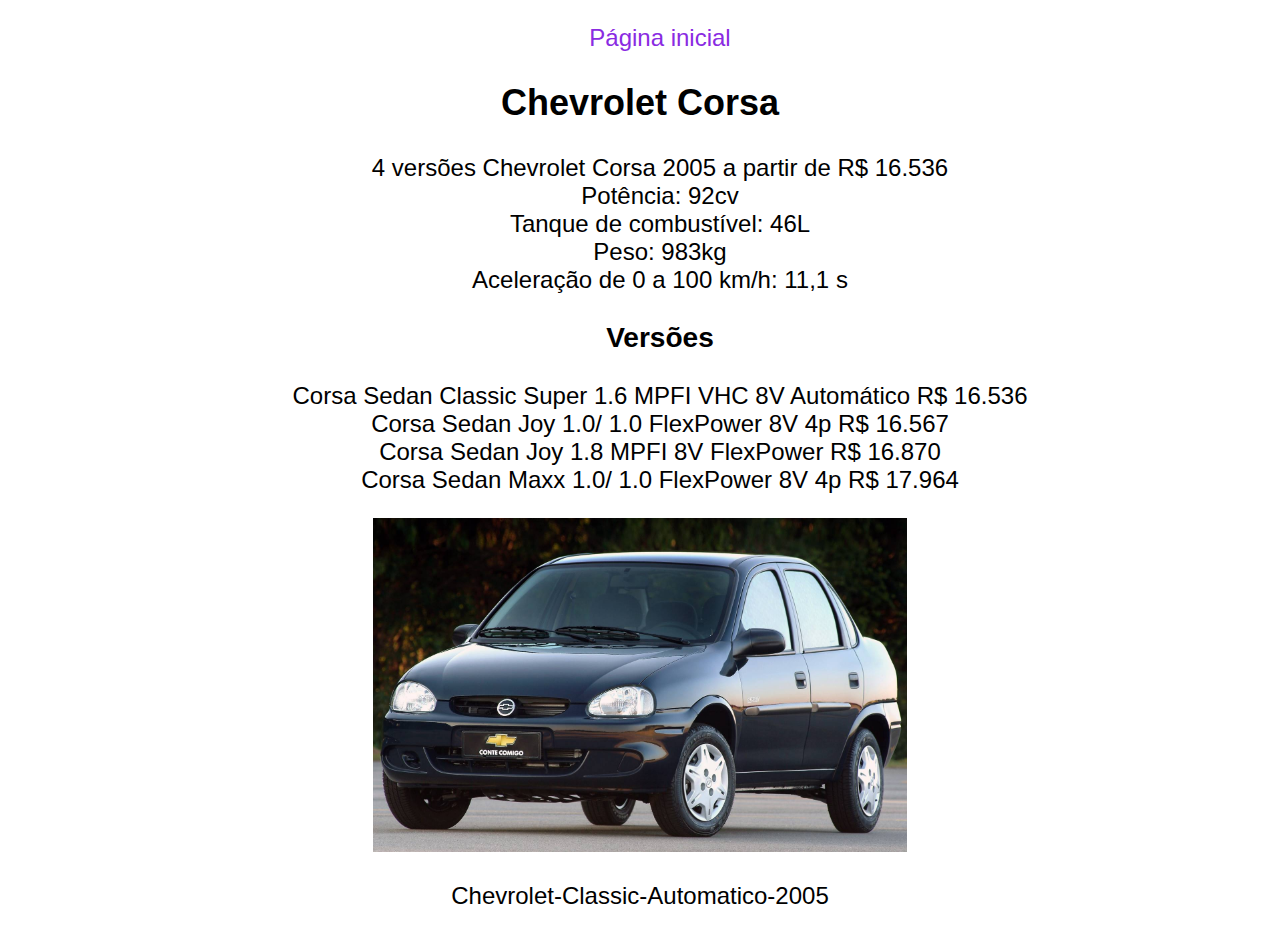
<file: carros/corsa/index.html>
<!DOCTYPE html>
<html lang="en">
<head>
    <meta charset="UTF-8">
    <meta name="viewport" content="width=device-width, initial-scale=1.0">
    <title>Chevrolet Corsa</title>
   
    <link rel="stylesheet" href="./style.css">
</head>
<body>
  
  <nav>
    <ul>
      <li>
        <a href="../../index.html">Página inicial</a>
      </li>
    </ul>
  </nav>

    <h2 id="Corsa">Chevrolet Corsa</h2>

  <p>
    <ul>
      <li>4 versões Chevrolet Corsa 2005 a partir de R$ 16.536</li>
      <li>Potência: 92cv</li>
      <li>Tanque de combustível: 46L</li>
      <li>Peso: 983kg</li>
      <li>Aceleração de 0 a 100 km/h: 11,1 s</li>
      <h3>Versões</h3>
      <li>Corsa Sedan Classic Super 1.6 MPFI VHC 8V Automático R$ 16.536</li>
      <li>Corsa Sedan Joy 1.0/ 1.0 FlexPower 8V 4p R$ 16.567</li>
      <li>Corsa Sedan Joy 1.8 MPFI 8V FlexPower R$ 16.870</li>
      <li>Corsa Sedan Maxx 1.0/ 1.0 FlexPower 8V 4p R$ 17.964</li>
    </ul>
  </p>

  <img src="../../files/Chevrolet-Classic-Automatico-2005.jpg" alt="Chevrolet Corsa"
  title="Chevrolet Corsa">

  <p>Chevrolet-Classic-Automatico-2005</p>

</body>
</html>
</file>
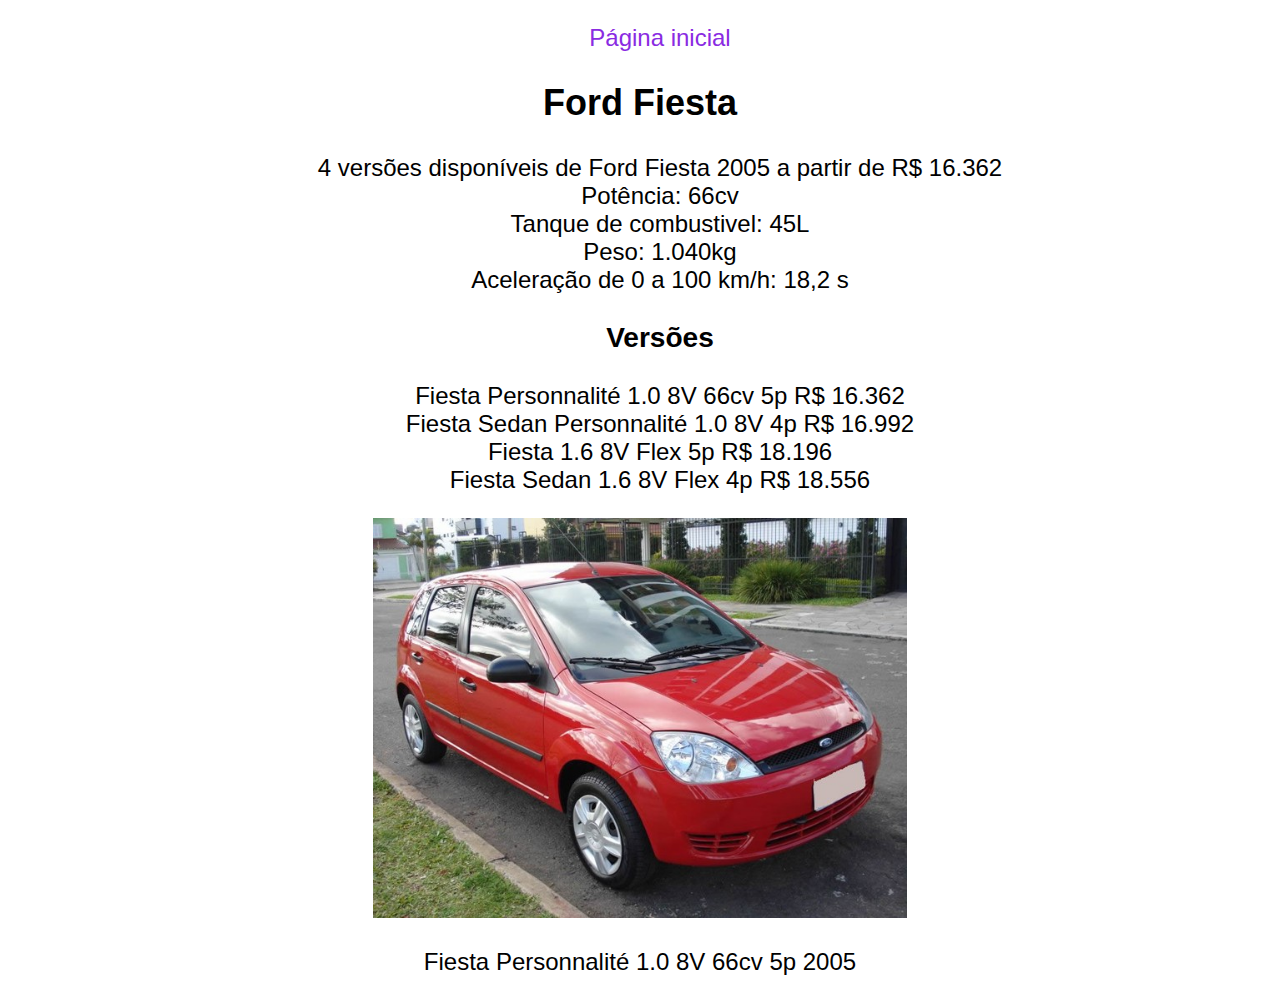
<file: carros/fiesta/index.html>
<!DOCTYPE html>
<html lang="en">
<head>
    <meta charset="UTF-8">
    <meta name="viewport" content="width=device-width, initial-scale=1.0">
    <title>Ford Fiesta</title>
    
    <link rel="stylesheet" href="style.css">
</head>
<body>
  <nav>
    <ul>
      <li>
        <a href="../../index.html">Página inicial</a>
      </li>
    </ul>
  </nav>

    <h2 id="Fiesta">Ford Fiesta</h2>

<p>

  <ul>
    <li>4 versões disponíveis de Ford Fiesta 2005 a partir de R$ 16.362</li>
    <li>Potência: 66cv</li>
    <li>Tanque de combustivel: 45L</li>
    <li>Peso: 1.040kg</li>
    <li>Aceleração de 0 a 100 km/h: 18,2 s</li>
    <h3>Versões</h3>
    <li>Fiesta Personnalité 1.0 8V 66cv 5p R$ 16.362</li>
    <li>Fiesta Sedan Personnalité 1.0 8V 4p R$ 16.992</li>
    <li>Fiesta 1.6 8V Flex 5p R$ 18.196</li>
    <li>Fiesta Sedan 1.6 8V Flex 4p	R$ 18.556</li>
  </ul>

</p>

<img src="../../files/Ford Fiesta 2005.jpg" alt="Fiesta Personnalité 1.0 8V 66cv 5p 2005"
title="Fiesta Personnalité 1.0 8V 66cv 5p 2005">

<p>Fiesta Personnalité 1.0 8V 66cv 5p 2005</p>

</body>
</html>
</file>
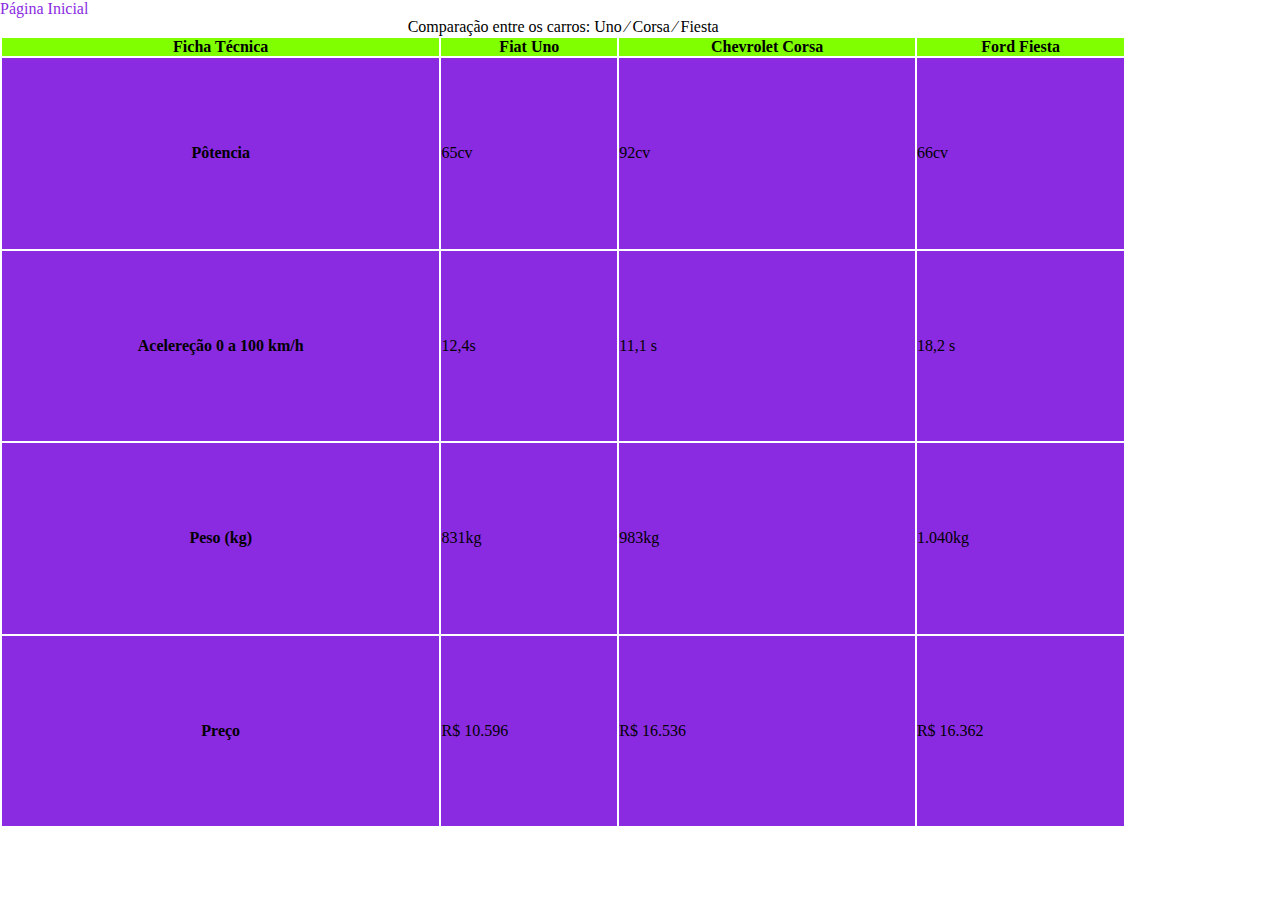
<file: carros/Tabela/index.html>
<!DOCTYPE html>
<html lang="en">
<head>
    <meta charset="UTF-8">
    <meta name="viewport" content="width=device-width, initial-scale=1.0">
    <title>Comparação dos carros</title>  
    <link rel="stylesheet" href="style.css"> 
</head>
<nav>
    <a href="../../index.html">Página Inicial</a>
</nav>
<body>
    <table>

        <caption>Comparação entre os carros: Uno &frasl; Corsa &frasl; Fiesta</caption>

        <thead>
            <tr>
                <th rowspan="">Ficha Técnica</th>
                <th colspan="">
                    Fiat Uno
                </th>
                <th colspan="">
                    Chevrolet Corsa
                </th>
                <th colspan="">
                    Ford Fiesta
                </th>
            </tr>
        </thead>

        <tbody>

            <tr>
                <th>Pôtencia</th>
                <td>65cv</td>
                <td>92cv</td>
                <td>66cv</td>               
            </tr>    

            <tr>
                <th>Acelereção 0 a 100 km/h</th>
                <td>12,4s</td>
                <td>11,1 s</td>
                <td>18,2 s</td>
            </tr>

            <tr>
                <th>Peso (kg)</th>
                <td>831kg</td>
                <td>983kg</td>
                <td>1.040kg</td>
            </tr>

            <tr>
                <th>Preço</th>
                <td>R$ 10.596</td>
                <td>R$ 16.536</td>
                <td>R$ 16.362</td>
            </tr>

        </tbody>

    </table>
    
</body>
</html>
</file>
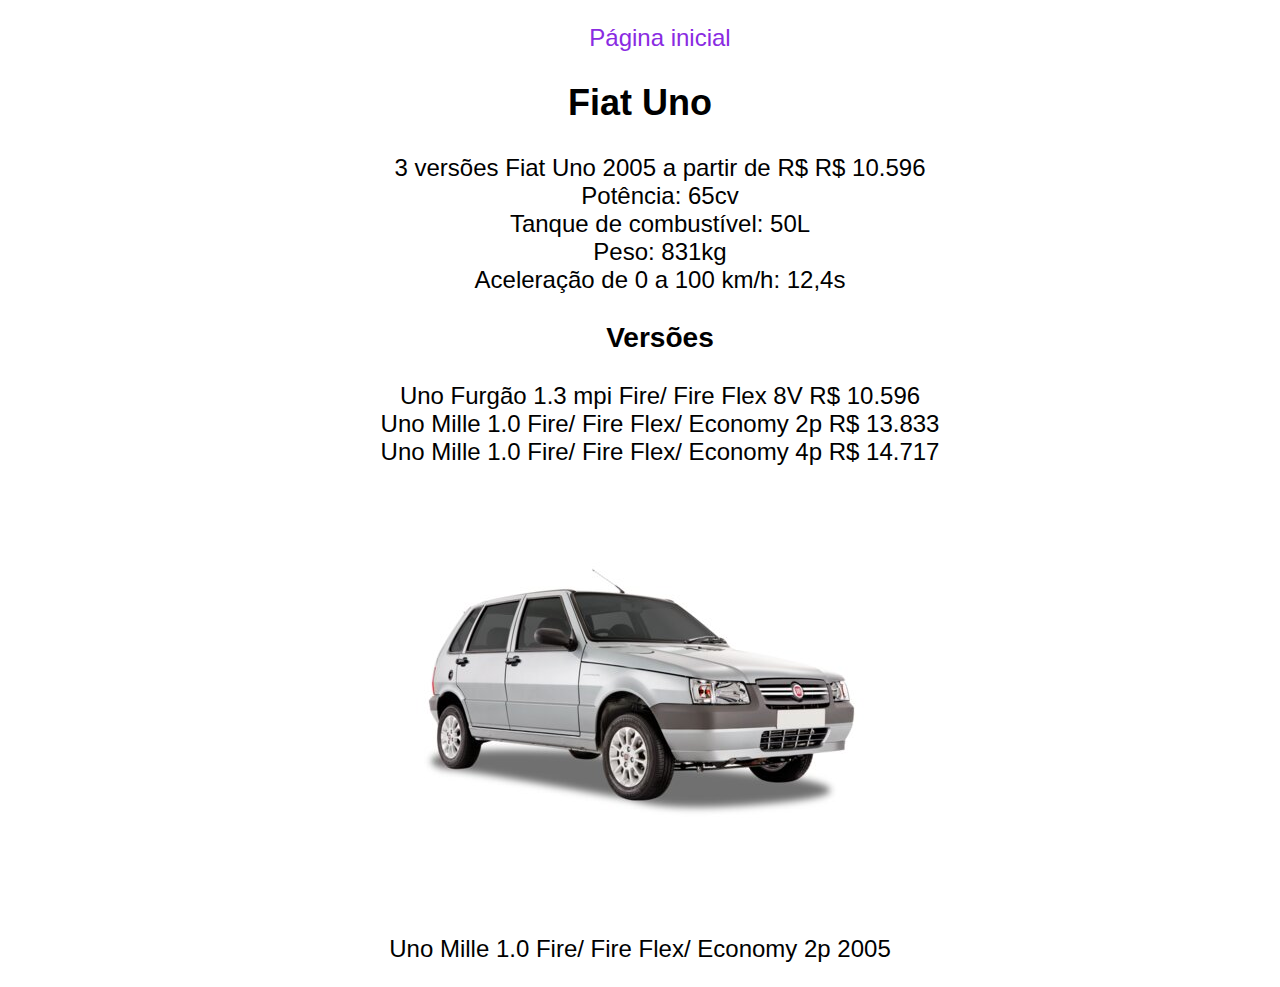
<file: carros/uno/index.html>
<!DOCTYPE html>
<html lang="en">
<head>
    <meta charset="UTF-8">
    <meta name="viewport" content="width=device-width, initial-scale=1.0">
    <title>Fiat Uno</title>
    <link rel="stylesheet" href="style.css">
</head>
<body>

  <nav>
    <ul>
      <li>
        <a href="../../index.html">Página inicial</a>
      </li>
    </ul>
  </nav>

    <h2 id="Uno">Fiat Uno</h2>

<p>
  <ul>
    <li>3 versões Fiat Uno 2005 a partir de R$ R$ 10.596</li>
    <li>Potência: 65cv</li>
    <li>Tanque de combustível: 50L</li>
    <li>Peso:	831kg</li>
    <li>Aceleração de 0 a 100 km/h: 12,4s</li>
    <h3>Versões</h3>
    <li>Uno Furgão 1.3 mpi Fire/ Fire Flex 8V R$ 10.596</li>
    <li>Uno Mille 1.0 Fire/ Fire Flex/ Economy 2p R$ 13.833</li>
    <li>Uno Mille 1.0 Fire/ Fire Flex/ Economy 4p R$ 14.717</li>
  </ul>
</p>

<img src="../../files/Fiat Uno 2005.jpg" alt="Uno Mille 1.0 Fire/ Fire Flex/ Economy 2p 2005"
title="Uno Mille 1.0 Fire/ Fire Flex/ Economy 2p 2005">

<p>Uno Mille 1.0 Fire/ Fire Flex/ Economy 2p 2005</p>

</body>
</html>
</file>
<file: carros/corsa/style.css>
body {
    text-align: center;
    font-size: 24px;
    font-family:-apple-system, BlinkMacSystemFont, 'Segoe UI', Roboto, Oxygen, Ubuntu, Cantarell, 'Open Sans', 'Helvetica Neue', sans-serif;
}
a {
    text-decoration: none;
    color: blueviolet;

}
ul {
    list-style: none;
}
img {
    width: 534px;
}
</file>
<file: carros/fiesta/style.css>
body {
    text-align: center;
    font-size: 24px;
    font-family:-apple-system, BlinkMacSystemFont, 'Segoe UI', Roboto, Oxygen, Ubuntu, Cantarell, 'Open Sans', 'Helvetica Neue', sans-serif;
}

a {
    text-decoration: none;
    color: blueviolet;

}

ul {
    list-style: none;
}

img {
    width: 534px;
}
</file>
<file: carros/Tabela/style.css>
* {
    margin: 0;
    padding: 0;
    box-sizing: border-box;
}

a {
    text-decoration: none;
    color: blueviolet;
}

table {
    width: 88vw;
    height: 88vh;
}

thead {
    background-color: chartreuse;
}

tbody {
    background-color: blueviolet;
}
</file>
<file: carros/uno/style.css>
body {
    text-align: center;
    font-size: 24px;
    font-family:-apple-system, BlinkMacSystemFont, 'Segoe UI', Roboto, Oxygen, Ubuntu, Cantarell, 'Open Sans', 'Helvetica Neue', sans-serif;
}

a {
    text-decoration: none;
    color: blueviolet;
}

ul {
    list-style: none;
}
</file>
